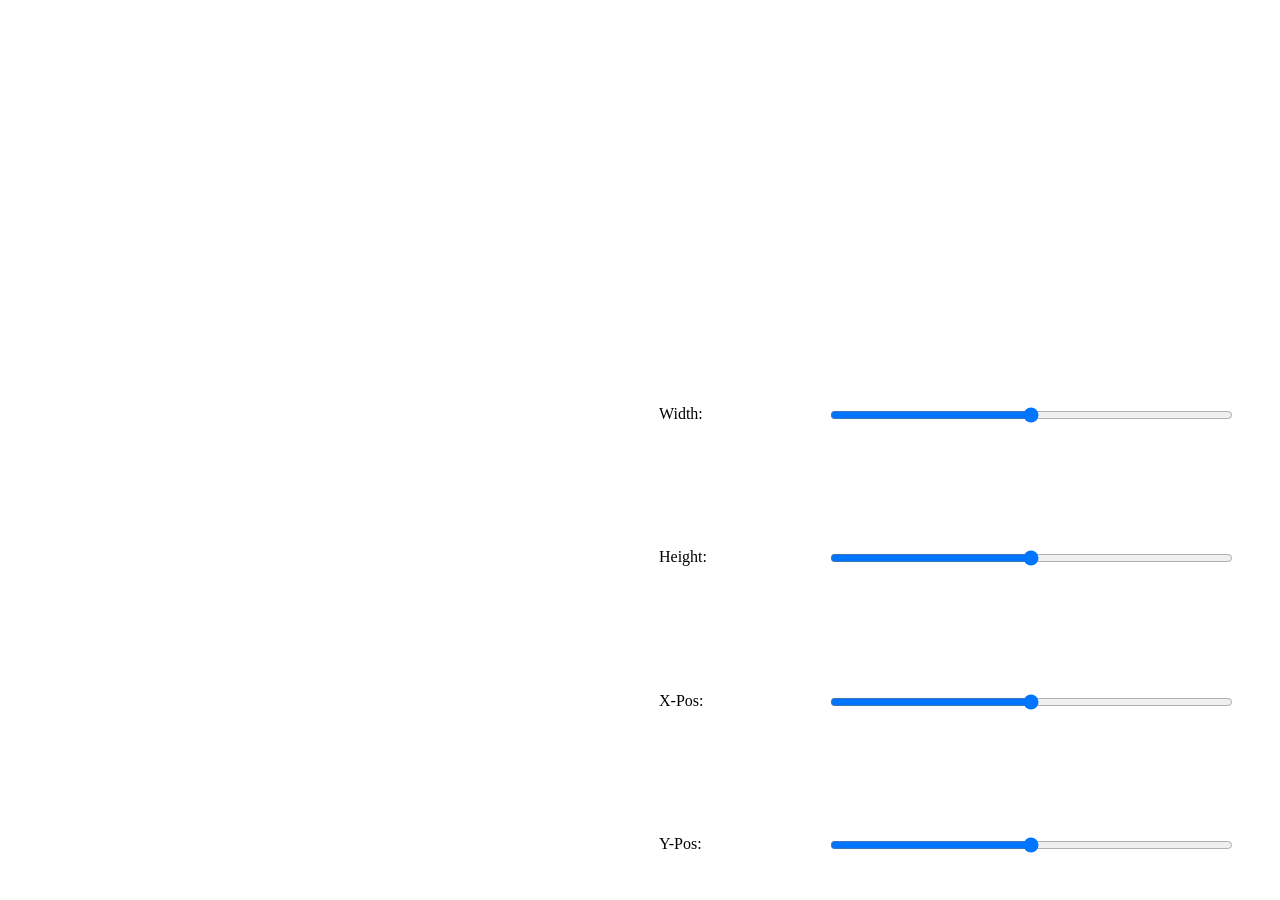
<file: camera app/index.html>
<!DOCTYPE html>
<html lang="en" >
<head>
  <meta charset="UTF-8">
  <meta name="viewport" id="viewport" content="width=device-width,height=device-height,user-scalable=no,initial-scale=1,maximum-scale=1,minimum-scale=1,viewport-fit=cover">
  <title>HTML_Video</title>
  <link rel="stylesheet" href="./style.css">
  <link rel="manifest" href="site.webmanifest">
</head>
<body>
<html>
  <body>
    <video id="src" autoplay="true"></video>
    <canvas id="ori" ></canvas>
    <canvas id="sub" ></canvas>
    <div id="sliders">
      <div class="row">
        <label>Width:</label>
        <span id="val_w"></span>
        <input type="range" id="slider_w" min="0" >
      </div>
      <div class="row">
        <label>Height:</label>
        <span id="val_h"></span>
        <input type="range" id="slider_h" min="0" >
      </div>
      <div class="row">
        <label>X-Pos:</label>
        <span id="val_x"></span>
        <input type="range" id="slider_x" min="0" >
      </div>
      <div class="row">
        <label>Y-Pos:</label>
        <span id="val_y"></span>
        <input type="range" id="slider_y" min="0" >
      </div>
    </div>
  </body>
</html>
<script  src="./script.js"></script>

</body>
</html>
</file>
<file: camera app/style.css>
html, body {
  height: 100%;
  width:100%;
  margin: 0;
}
#sub {
  left:5vh;
  top:5vh;
  position:fixed;
  background:transparent;
  text-align:left;
}
#src {
  display:none;
}
#ori {
  margin:0 auto;
  position:fixed;
  z-index:-1;
}
#sliders {
  right:5vh;
  bottom:5vh;
  position:fixed;
  display:flex;
  flex-direction:column;
  min-width:45vw;
  justify-content:space-between;
  min-height:50vh;
}
.row{
  display:flex;
  justify-content: space-between;
}

input{
  width:70%;
}
</file>
